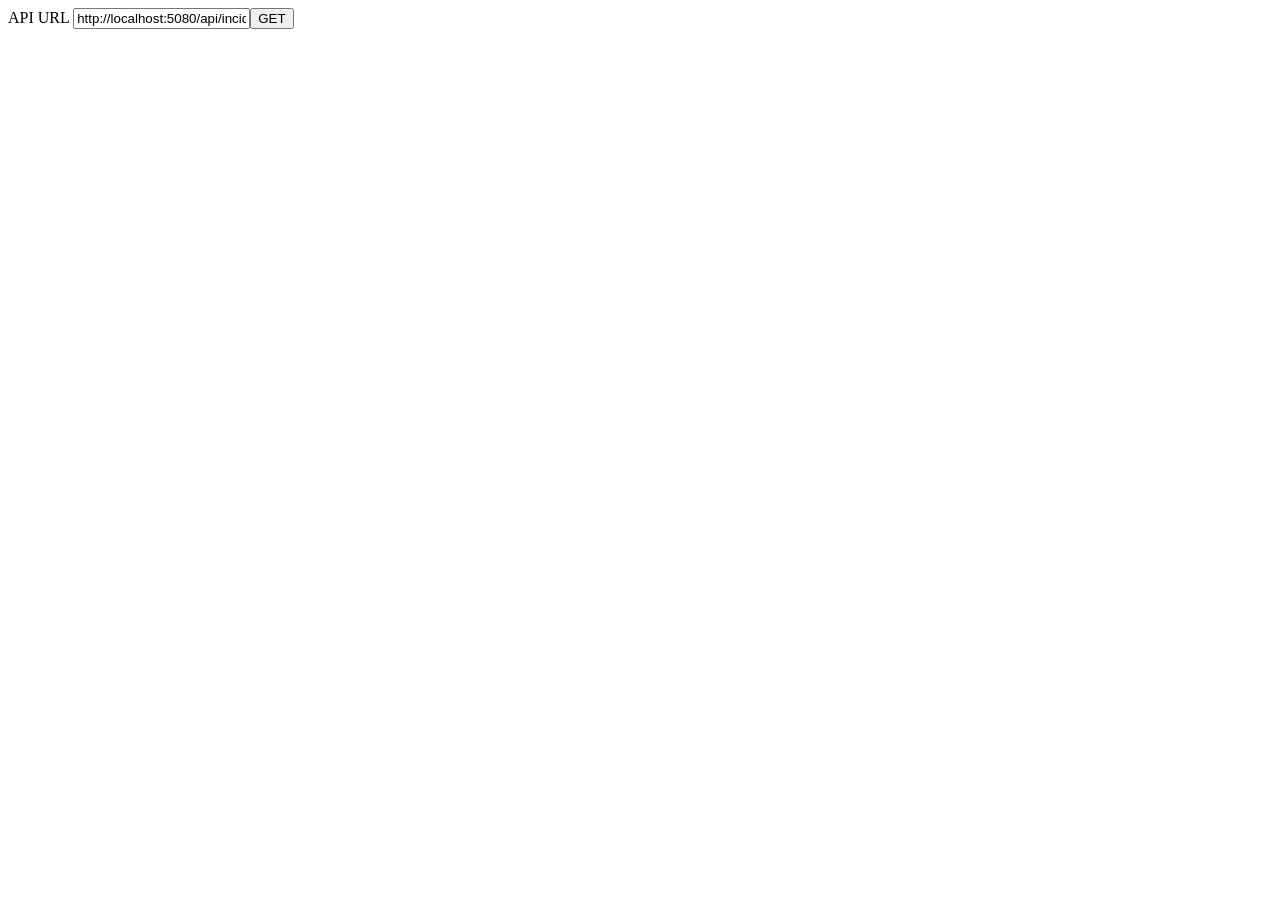
<file: demonstrations/cors-probe/index.html>
<!doctype html><html lang="uk"><meta charset="utf-8"><title>CORS probe</title>
<label>API URL <input id="url" value="http://localhost:5080/api/incidents"></label><button id="probe">GET</button><pre id="result"></pre>
<script src="probe.js" defer></script></html>
</file>
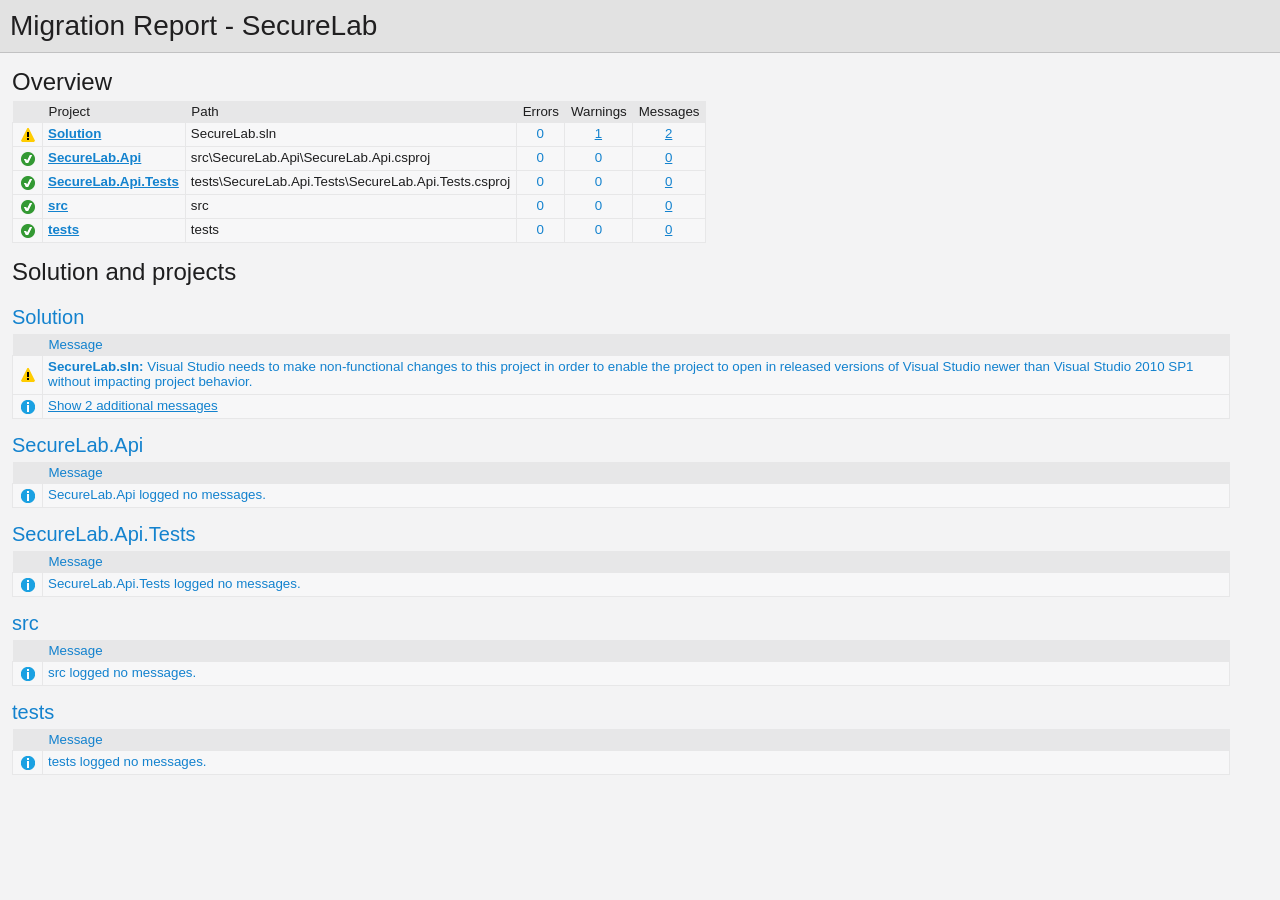
<file: UpgradeLog.htm>
﻿<!DOCTYPE html>
<!-- saved from url=(0014)about:internet -->
 <html xmlns:msxsl="urn:schemas-microsoft-com:xslt"><head><meta content="en-us" http-equiv="Content-Language" /><meta content="text/html; charset=utf-16" http-equiv="Content-Type" /><title _locID="ConversionReport0">
          Migration Report
        </title><style> 
                    /* Body style, for the entire document */
                    body
                    {
                        background: #F3F3F4;
                        color: #1E1E1F;
                        font-family: "Segoe UI", Tahoma, Geneva, Verdana, sans-serif;
                        padding: 0;
                        margin: 0;
                    }

                    /* Header1 style, used for the main title */
                    h1
                    {
                        padding: 10px 0px 10px 10px;
                        font-size: 21pt;
                        background-color: #E2E2E2;
                        border-bottom: 1px #C1C1C2 solid; 
                        color: #201F20;
                        margin: 0;
                        font-weight: normal;
                    }

                    /* Header2 style, used for "Overview" and other sections */
                    h2
                    {
                        font-size: 18pt;
                        font-weight: normal;
                        padding: 15px 0 5px 0;
                        margin: 0;
                    }

                    /* Header3 style, used for sub-sections, such as project name */
                    h3
                    {
                        font-weight: normal;
                        font-size: 15pt;
                        margin: 0;
                        padding: 15px 0 5px 0;
                        background-color: transparent;
                    }

                    /* Color all hyperlinks one color */
                    a
                    {
                        color: #1382CE;
                    }

                    /* Table styles */ 
                    table
                    {
                        border-spacing: 0 0;
                        border-collapse: collapse;
                        font-size: 10pt;
                    }

                    table th
                    {
                        background: #E7E7E8;
                        text-align: left;
                        text-decoration: none;
                        font-weight: normal;
                        padding: 3px 6px 3px 6px;
                    }

                    table td
                    {
                        vertical-align: top;
                        padding: 3px 6px 5px 5px;
                        margin: 0px;
                        border: 1px solid #E7E7E8;
                        background: #F7F7F8;
                    }

                    /* Local link is a style for hyperlinks that link to file:/// content, there are lots so color them as 'normal' text until the user mouse overs */
                    .localLink
                    {
                        color: #1E1E1F;
                        background: #EEEEED;
                        text-decoration: none;
                    }

                    .localLink:hover
                    {
                        color: #1382CE;
                        background: #FFFF99;
                        text-decoration: none;
                    }

                    /* Center text, used in the over views cells that contain message level counts */ 
                    .textCentered
                    {
                        text-align: center;
                    }

                    /* The message cells in message tables should take up all avaliable space */
                    .messageCell
                    {
                        width: 100%;
                    }

                    /* Padding around the content after the h1 */ 
                    #content 
                    {
	                    padding: 0px 12px 12px 12px; 
                    }

                    /* The overview table expands to width, with a max width of 97% */ 
                    #overview table
                    {
                        width: auto;
                        max-width: 75%; 
                    }

                    /* The messages tables are always 97% width */
                    #messages table
                    {
                        width: 97%;
                    }

                    /* All Icons */
                    .IconSuccessEncoded, .IconInfoEncoded, .IconWarningEncoded, .IconErrorEncoded
                    {
                        min-width:18px;
                        min-height:18px; 
                        background-repeat:no-repeat;
                        background-position:center;
                    }

                    /* Success icon encoded */
                    .IconSuccessEncoded
                    {
                        /* Note: Do not delete the comment below. It is used to verify the correctness of the encoded image resource below before the product is released */
                        /* [---XsltValidateInternal-Base64EncodedImage:IconSuccess#Begin#background-image: url(data:image/png;base64,#Separator#);#End#] */
                        background-image: url([data-uri]);
                    }

                    /* Information icon encoded */
                    .IconInfoEncoded
                    {
                        /* Note: Do not delete the comment below. It is used to verify the correctness of the encoded image resource below before the product is released */
                        /* [---XsltValidateInternal-Base64EncodedImage:IconInformation#Begin#background-image: url(data:image/png;base64,#Separator#);#End#] */
                        background-image: url([data-uri]);
                    }

                    /* Warning icon encoded */
                    .IconWarningEncoded
                    {
                        /* Note: Do not delete the comment below. It is used to verify the correctness of the encoded image resource below before the product is released */
                        /* [---XsltValidateInternal-Base64EncodedImage:IconWarning#Begin#background-image: url(data:image/png;base64,#Separator#);#End#] */
                        background-image: url([data-uri]);
                    }

                    /* Error icon encoded */
                    .IconErrorEncoded
                    {
                        /* Note: Do not delete the comment below. It is used to verify the correctness of the encoded image resource below before the product is released */
                        /* [---XsltValidateInternal-Base64EncodedImage:IconError#Begin#background-image: url(data:image/png;base64,#Separator#);#End#] */
                        background-image: url([data-uri]);
                    }
                 </style><script type="text/javascript" language="javascript"> 
          
            // Startup 
            // Hook up the the loaded event for the document/window, to linkify the document content
            var startupFunction = function() { linkifyElement("messages"); };
            
            if(window.attachEvent)
            {
              window.attachEvent('onload', startupFunction);
            }
            else if (window.addEventListener) 
            {
              window.addEventListener('load', startupFunction, false);
            }
            else 
            {
              document.addEventListener('load', startupFunction, false);
            } 
            
            // Toggles the visibility of table rows with the specified name 
            function toggleTableRowsByName(name)
            {
               var allRows = document.getElementsByTagName('tr');
               for (i=0; i < allRows.length; i++)
               {
                  var currentName = allRows[i].getAttribute('name');
                  if(!!currentName && currentName.indexOf(name) == 0)
                  {
                      var isVisible = allRows[i].style.display == ''; 
                      isVisible ? allRows[i].style.display = 'none' : allRows[i].style.display = '';
                  }
               }
            }
            
            function scrollToFirstVisibleRow(name) 
            {
               var allRows = document.getElementsByTagName('tr');
               for (i=0; i < allRows.length; i++)
               {
                  var currentName = allRows[i].getAttribute('name');
                  var isVisible = allRows[i].style.display == ''; 
                  if(!!currentName && currentName.indexOf(name) == 0 && isVisible)
                  {
                     allRows[i].scrollIntoView(true); 
                     return true; 
                  }
               }
               
               return false;
            }
            
            // Linkifies the specified text content, replaces candidate links with html links 
            function linkify(text)
            {
                 if(!text || 0 === text.length)
                 {
                     return text; 
                 }

                 // Find http, https and ftp links and replace them with hyper links 
                 var urlLink = /(http|https|ftp)\:\/\/[a-zA-Z0-9\-\.]+(:[a-zA-Z0-9]*)?\/?([a-zA-Z0-9\-\._\?\,\/\\\+&%\$#\=~;\{\}])*/gi;
                 
                 return text.replace(urlLink, '<a href="$&">$&</a>') ;
            }
            
            // Linkifies the specified element by ID
            function linkifyElement(id)
            {
                var element = document.getElementById(id);
                if(!!element)
                {
                  element.innerHTML = linkify(element.innerHTML); 
                }
            }
            
            function ToggleMessageVisibility(projectName)
            {
              if(!projectName || 0 === projectName.length)
              {
                return; 
              }
              
              toggleTableRowsByName("MessageRowClass" + projectName);
              toggleTableRowsByName('MessageRowHeaderShow' + projectName);
              toggleTableRowsByName('MessageRowHeaderHide' + projectName); 
            }
            
            function ScrollToFirstVisibleMessage(projectName)
            {
              if(!projectName || 0 === projectName.length)
              {
                return; 
              }
              
              // First try the 'Show messages' row
              if(!scrollToFirstVisibleRow('MessageRowHeaderShow' + projectName))
              {
                // Failed to find a visible row for 'Show messages', try an actual message row 
                scrollToFirstVisibleRow('MessageRowClass' + projectName); 
              }
            }
           </script></head><body><h1 _locID="ConversionReport">
          Migration Report - SecureLab</h1><div id="content"><h2 _locID="OverviewTitle">Overview</h2><div id="overview"><table><tr><th></th><th _locID="ProjectTableHeader">Project</th><th _locID="PathTableHeader">Path</th><th _locID="ErrorsTableHeader">Errors</th><th _locID="WarningsTableHeader">Warnings</th><th _locID="MessagesTableHeader">Messages</th></tr><tr><td class="IconWarningEncoded" /><td><strong><a href="#Solution"><span _locID="OverviewSolutionSpan">Solution</span></a></strong></td><td>SecureLab.sln</td><td class="textCentered"><a>0</a></td><td class="textCentered"><a href="#SolutionWarning">1</a></td><td class="textCentered"><a href="#" onclick="ScrollToFirstVisibleMessage('Solution'); return false;">2</a></td></tr><tr><td class="IconSuccessEncoded" /><td><strong><a href="#SecureLab.Api">SecureLab.Api</a></strong></td><td>src\SecureLab.Api\SecureLab.Api.csproj</td><td class="textCentered"><a>0</a></td><td class="textCentered"><a>0</a></td><td class="textCentered"><a href="#">0</a></td></tr><tr><td class="IconSuccessEncoded" /><td><strong><a href="#SecureLab.Api.Tests">SecureLab.Api.Tests</a></strong></td><td>tests\SecureLab.Api.Tests\SecureLab.Api.Tests.csproj</td><td class="textCentered"><a>0</a></td><td class="textCentered"><a>0</a></td><td class="textCentered"><a href="#">0</a></td></tr><tr><td class="IconSuccessEncoded" /><td><strong><a href="#src">src</a></strong></td><td>src</td><td class="textCentered"><a>0</a></td><td class="textCentered"><a>0</a></td><td class="textCentered"><a href="#">0</a></td></tr><tr><td class="IconSuccessEncoded" /><td><strong><a href="#tests">tests</a></strong></td><td>tests</td><td class="textCentered"><a>0</a></td><td class="textCentered"><a>0</a></td><td class="textCentered"><a href="#">0</a></td></tr></table></div><h2 _locID="SolutionAndProjectsTitle">Solution and projects</h2><div id="messages"><a name="Solution" /><h3 _locID="ProjectDisplayNameHeader">Solution</h3><table><tr id="SolutionHeaderRow"><th></th><th class="messageCell" _locID="MessageTableHeader">Message</th></tr><tr name="WarningRowClassSolution"><td class="IconWarningEncoded"><a name="SolutionWarning" /></td><td class="messageCell"><strong>SecureLab.sln:
        </strong><span>Visual Studio needs to make non-functional changes to this project in order to enable the project to open in released versions of Visual Studio newer than Visual Studio 2010 SP1 without impacting project behavior.</span></td></tr><tr name="MessageRowHeaderShowSolution"><td class="IconInfoEncoded" /><td class="messageCell"><a _locID="ShowAdditionalMessages" href="#" name="SolutionMessage" onclick="ToggleMessageVisibility('Solution'); return false;">
          Show 2 additional messages
        </a></td></tr><tr name="MessageRowClassSolution" style="display: none"><td class="IconInfoEncoded"><a name="SolutionMessage" /></td><td class="messageCell"><strong>SecureLab.sln:
        </strong><span>File successfully backed up as C:\Users\nikit\Downloads\lab-01-starter\starter-project\Backup\SecureLab.sln</span></td></tr><tr name="MessageRowClassSolution" style="display: none"><td class="IconInfoEncoded"><a name="SolutionMessage" /></td><td class="messageCell"><strong>SecureLab.sln:
        </strong><span>Solution migrated successfully</span></td></tr><tr style="display: none" name="MessageRowHeaderHideSolution"><td class="IconInfoEncoded" /><td class="messageCell"><a _locID="HideAdditionalMessages" href="#" name="SolutionMessage" onclick="ToggleMessageVisibility('Solution'); return false;">
          Hide 2 additional messages
        </a></td></tr></table><a name="SecureLab.Api" /><h3>SecureLab.Api</h3><table><tr id="SecureLab.ApiHeaderRow"><th></th><th class="messageCell" _locID="MessageTableHeader">Message</th></tr><tr><td class="IconInfoEncoded" /><td class="messageCell" _locID="NoMessagesRow">SecureLab.Api logged no messages.
                  </td></tr></table><a name="SecureLab.Api.Tests" /><h3>SecureLab.Api.Tests</h3><table><tr id="SecureLab.Api.TestsHeaderRow"><th></th><th class="messageCell" _locID="MessageTableHeader">Message</th></tr><tr><td class="IconInfoEncoded" /><td class="messageCell" _locID="NoMessagesRow">SecureLab.Api.Tests logged no messages.
                  </td></tr></table><a name="src" /><h3>src</h3><table><tr id="srcHeaderRow"><th></th><th class="messageCell" _locID="MessageTableHeader">Message</th></tr><tr><td class="IconInfoEncoded" /><td class="messageCell" _locID="NoMessagesRow">src logged no messages.
                  </td></tr></table><a name="tests" /><h3>tests</h3><table><tr id="testsHeaderRow"><th></th><th class="messageCell" _locID="MessageTableHeader">Message</th></tr><tr><td class="IconInfoEncoded" /><td class="messageCell" _locID="NoMessagesRow">tests logged no messages.
                  </td></tr></table></div></div></body></html>
</file>
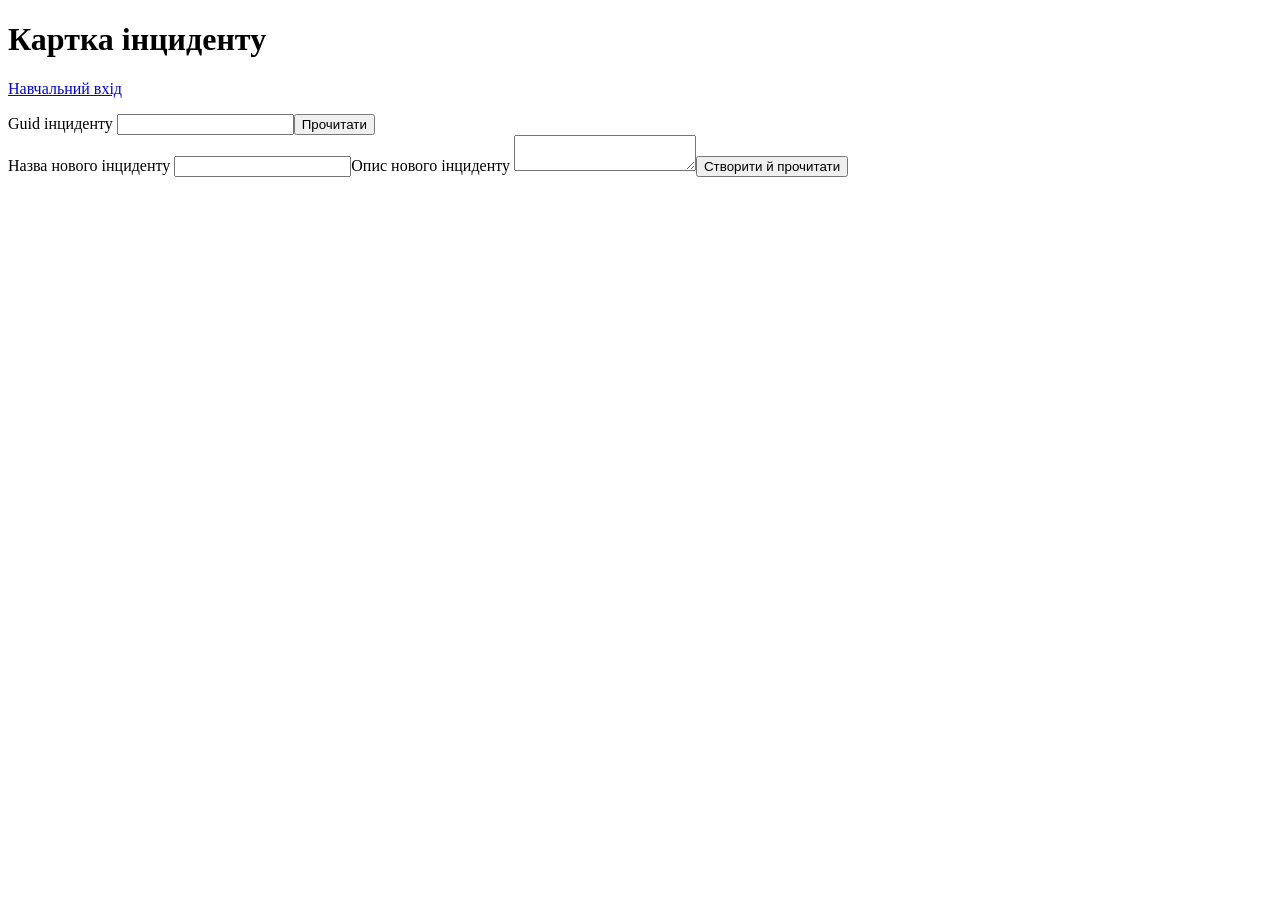
<file: src/SecureLab.Api/Client/browser-lab.html>
<!doctype html>
<html lang="uk"><meta charset="utf-8"><title>ЛР 05 — браузерний потік</title>
<h1>Картка інциденту</h1><p><a href="auth-lab.html">Навчальний вхід</a></p>
<label>Guid інциденту <input id="incident-id"></label><button id="load">Прочитати</button>
<form id="edit"><label>Назва нового інциденту <input name="title" required maxlength="160"></label><label>Опис нового інциденту <textarea name="description" required></textarea></label><button>Створити й прочитати</button></form>
<p id="status"></p><h2 id="title"></h2><div id="description"></div><div id="comments"></div>
<span id="lab05-marker-target" hidden aria-hidden="true"></span><script src="csrf.js" defer></script><script src="browser-lab.js" defer></script></html>
</file>
